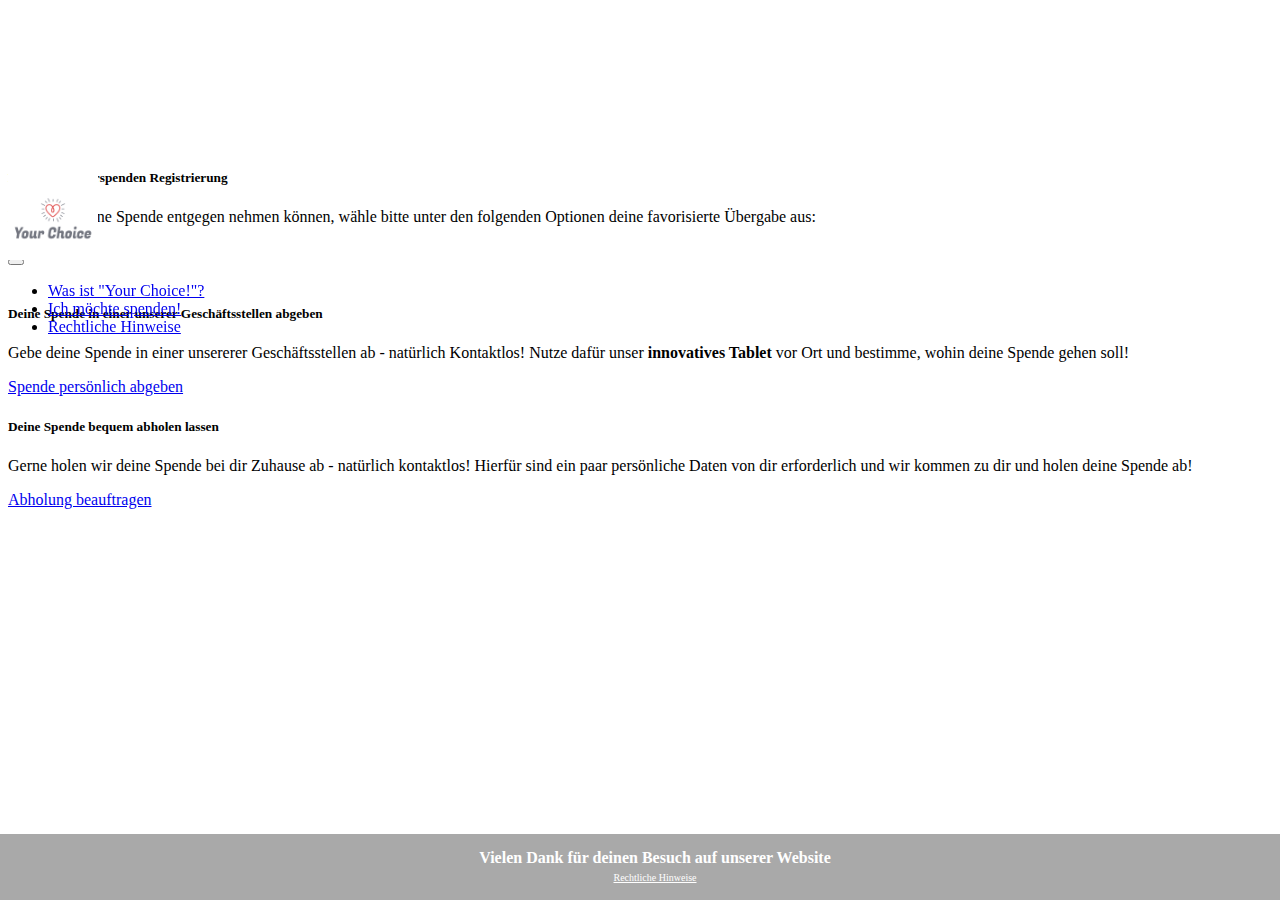
<file: EinstiegRegistrierung.html>
<!doctype html>
<html lang="de">
<body>
    <head>
        <meta charset="utf-8">
        <meta name="viewport" content="width=device-width, initial-scale=1">
        <title>Your Choice!</title>
        <link rel="stylesheet" href="ZZZ_style.css">
        <link href="https://cdn.jsdelivr.net/npm/bootstrap@5.2.3/dist/css/bootstrap.min.css" rel="stylesheet" integrity="sha384-rbsA2VBKQhggwzxH7pPCaAqO46MgnOM80zW1RWuH61DGLwZJEdK2Kadq2F9CUG65" crossorigin="anonymous">
        <nav class="navbar bg-body fixed-top shadow">
            <div class="navbar">
                <div class="container-fluid">
                    <a href="ZZZ_Startseite.html">
                        <div class="logonavbar"> <img src="Logo.png" alt="" width="90px" height="90px"></div>
                    </a>
                </div>
            </div>
            <div class="button"> <button class="navbar-toggler" type="button" data-bs-toggle="offcanvas" data-bs-target="#offcanvasNavbar" aria-controls="offcanvasNavbar">
                    <span class="navbar-toggler-icon"></span></button></div>
            <div class="offcanvas offcanvas-end" tabindex="-1" id="offcanvasNavbar" aria-labelledby="offcanvasNavbarLabel">
                <div class="offcanvas-header">
                    <h5 class="offcanvas-title" id="offcanvasNavbarLabel">Navigation</h5>
                    <button type="button" class="btn-close" data-bs-dismiss="offcanvas" aria-label="Close"></button>
                </div>
                <div class="offcanvas-body">
                    <ul class="navbar-nav justify-content-end flex-grow-1 pe-3">
                        <li class="nav-item">
                            <a class="nav-link active" aria-current="page" href="ZZZ_Startseite.html">Was ist "Your Choice!"?</a>
                        </li>
                        <li class="nav-item">
                            <a class="nav-link" href="ZZZ_SpendeEinstieg.html">Ich möchte spenden!</a>
                        </li>
                        <li class="nav-item">
                            <a class="nav-link active" aria-current="page" href="ZZZ_RechtlicheHinweise.html">Rechtliche Hinweise</a>
                        </li>
                    </ul>
                </div>
            </div>
        </nav>
    </head>
    <div class="container-sm">
        <div class="container1">
            <div class="mx-auto">
                    <div class="card">
                        <div class="card-body">
                            <h5> Einstieg Kleiderspenden Registrierung</h5>
                            Damit wir deine Spende entgegen nehmen können, wähle bitte unter den folgenden Optionen deine favorisierte Übergabe aus:
                        </div>
                    </div>
            </div>
        </div>
        <div class="container2">
            <div class="row g-3">
                <div class="col-sm-6">
                    <div class="card">
                        <div class="card-body">
                            <h5 class="card-title">Deine Spende in einer unserer Geschäftsstellen abgeben</h5>
                            <p class="card-text">Gebe deine Spende in einer unsererer Geschäftsstellen ab - natürlich Kontaktlos! Nutze dafür unser <strong>innovatives Tablet</strong> vor Ort und bestimme, wohin deine Spende gehen soll!</p>
                            <a href="ZZZ_KleiderspendeAbgabe.html" class="btn btn-primary">Spende persönlich abgeben</a>
                        </div>
                    </div>
                </div>
                <div class="col-sm-6">
                    <div class="card">
                        <div class="card-body">
                            <h5 class="card-title">Deine Spende bequem abholen lassen</h5>
                            <p class="card-text">Gerne holen wir deine Spende bei dir Zuhause ab - natürlich kontaktlos! Hierfür sind ein paar persönliche Daten von dir erforderlich und wir kommen zu dir und holen deine Spende ab!</p>
                            <a href="ZZZ_KleiderspendeAbholung.html" class="btn btn-primary">Abholung beauftragen</a>
                        </div>
                    </div>
                </div>
            </div>
        </div>
    </div>
    <script src="https://cdn.jsdelivr.net/npm/bootstrap@5.2.3/dist/js/bootstrap.bundle.min.js" integrity="sha384-kenU1KFdBIe4zVF0s0G1M5b4hcpxyD9F7jL+jjXkk+Q2h455rYXK/7HAuoJl+0I4" crossorigin="anonymous"></script>
    <footer>
        <div class="footer"><strong>Vielen Dank für deinen Besuch auf unserer Website</strong> <br>
            <a href="ZZZ_RechtlicheHinweise.html">Rechtliche Hinweise</a>
            <br>
        </div>
        <br>
    </footer>
</body></html>
</file>
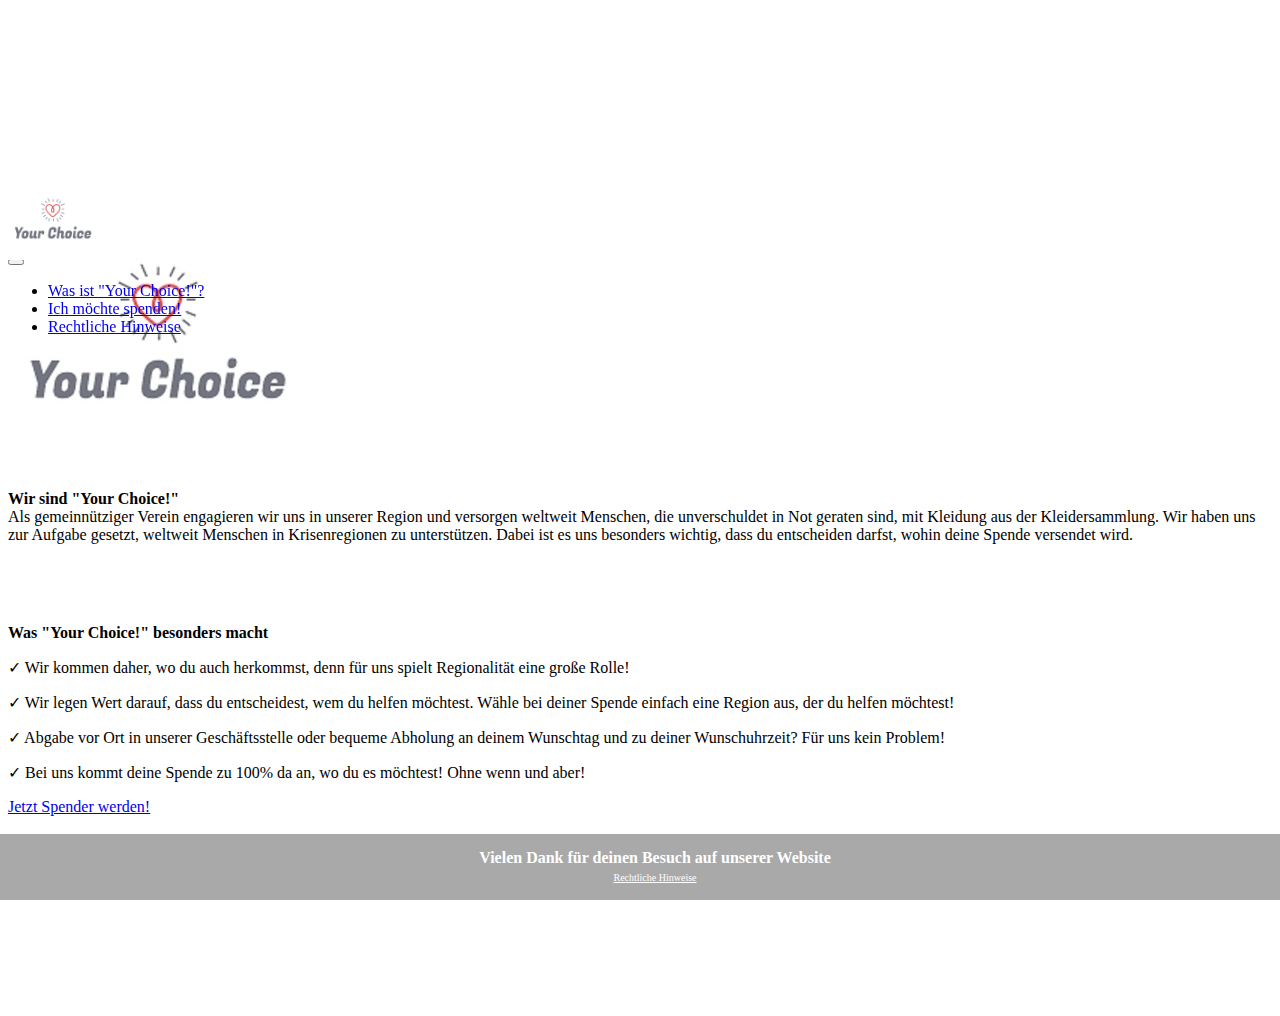
<file: Startseite.html>
<!doctype html>
<html lang="de">

<head>
    <meta charset="utf-8">
    <meta name="viewport" content="width=device-width, initial-scale=1">
    <title>Your Choice!</title>
    <link rel="stylesheet" href="ZZZ_style.css">
    <link href="https://cdn.jsdelivr.net/npm/bootstrap@5.2.3/dist/css/bootstrap.min.css" rel="stylesheet" integrity="sha384-rbsA2VBKQhggwzxH7pPCaAqO46MgnOM80zW1RWuH61DGLwZJEdK2Kadq2F9CUG65" crossorigin="anonymous">
    <nav class="navbar bg-body fixed-top shadow">
        <div class="navbar">
            <div class="container-fluid">
                <a href="ZZZ_Startseite.html">
                    <div class="logonavbar"> <img src="Logo.png" width="90px" height="90px"></div>
                </a>
            </div>
        </div>
        <div class="button"> <button class="navbar-toggler" type="button" data-bs-toggle="offcanvas" data-bs-target="#offcanvasNavbar" aria-controls="offcanvasNavbar">
                <span class="navbar-toggler-icon"></span></button></div>
        <div class="offcanvas offcanvas-end" tabindex="-1" id="offcanvasNavbar" aria-labelledby="offcanvasNavbarLabel">
            <div class="offcanvas-header">
                <h5 class="offcanvas-title" id="offcanvasNavbarLabel">Navigation</h5>
                <button type="button" class="btn-close" data-bs-dismiss="offcanvas" aria-label="Close"></button>
            </div>
            <div class="offcanvas-body">
                <ul class="navbar-nav justify-content-end flex-grow-1 pe-3">
                    <li class="nav-item">
                        <a class="nav-link active" aria-current="page" href="ZZZ_Startseite.html">Was ist "Your Choice!"?</a>
                    </li>
                    <li class="nav-item">
                        <a class="nav-link" href="ZZZ_SpendeEinstieg.html">Ich möchte spenden!</a>
                    </li>
                    <li class="nav-item">
                        <a class="nav-link active" aria-current="page" href="ZZZ_RechtlicheHinweise.html">Rechtliche Hinweise</a>
                    </li>
                </ul>
            </div>
        </div>
    </nav>
</head>

<body>
    <div class="container-sm">
        <div class="container1">
            <img src="logo300x300.jpg" class="float-md-end">
            <p>
                <strong>Wir sind "Your Choice!"</strong>
                <br> Als gemeinnütziger Verein engagieren wir uns in unserer Region und versorgen weltweit Menschen, die unverschuldet in Not geraten sind, mit Kleidung aus der Kleidersammlung.

                Wir haben uns zur Aufgabe gesetzt, weltweit Menschen in Krisenregionen zu unterstützen. Dabei ist es uns besonders wichtig, dass du entscheiden darfst, wohin deine Spende versendet wird.
            </p>
        </div>
        <div class="container2">
            <strong>Was "Your Choice!" besonders macht</strong>
            <p>&#10003 Wir kommen daher, wo du auch herkommst, denn für uns spielt Regionalität eine große Rolle!</p>
            <p>&#10003 Wir legen Wert darauf, dass du entscheidest, wem du helfen möchtest. Wähle bei deiner Spende einfach eine Region aus, der du helfen möchtest!</p>
            <p>&#10003 Abgabe vor Ort in unserer Geschäftsstelle oder bequeme Abholung an deinem Wunschtag und zu deiner Wunschuhrzeit? Für uns kein Problem! </p>
            <p>&#10003 Bei uns kommt deine Spende zu 100% da an, wo du es möchtest! Ohne wenn und aber!</p>
            <a href="ZZZ_SpendeEinstieg.html" class="btn btn-primary">Jetzt Spender werden!</a>
        </div>
    </div>
    <script src="https://cdn.jsdelivr.net/npm/bootstrap@5.2.3/dist/js/bootstrap.bundle.min.js" integrity="sha384-kenU1KFdBIe4zVF0s0G1M5b4hcpxyD9F7jL+jjXkk+Q2h455rYXK/7HAuoJl+0I4" crossorigin="anonymous"></script>
</body>
<footer>
    <div class="footer"><strong>Vielen Dank für deinen Besuch auf unserer Website</strong> <br>
        <a href="ZZZ_RechtlicheHinweise.html">Rechtliche Hinweise</a>
        <br>
    </div>
</footer>
</html>
</file>
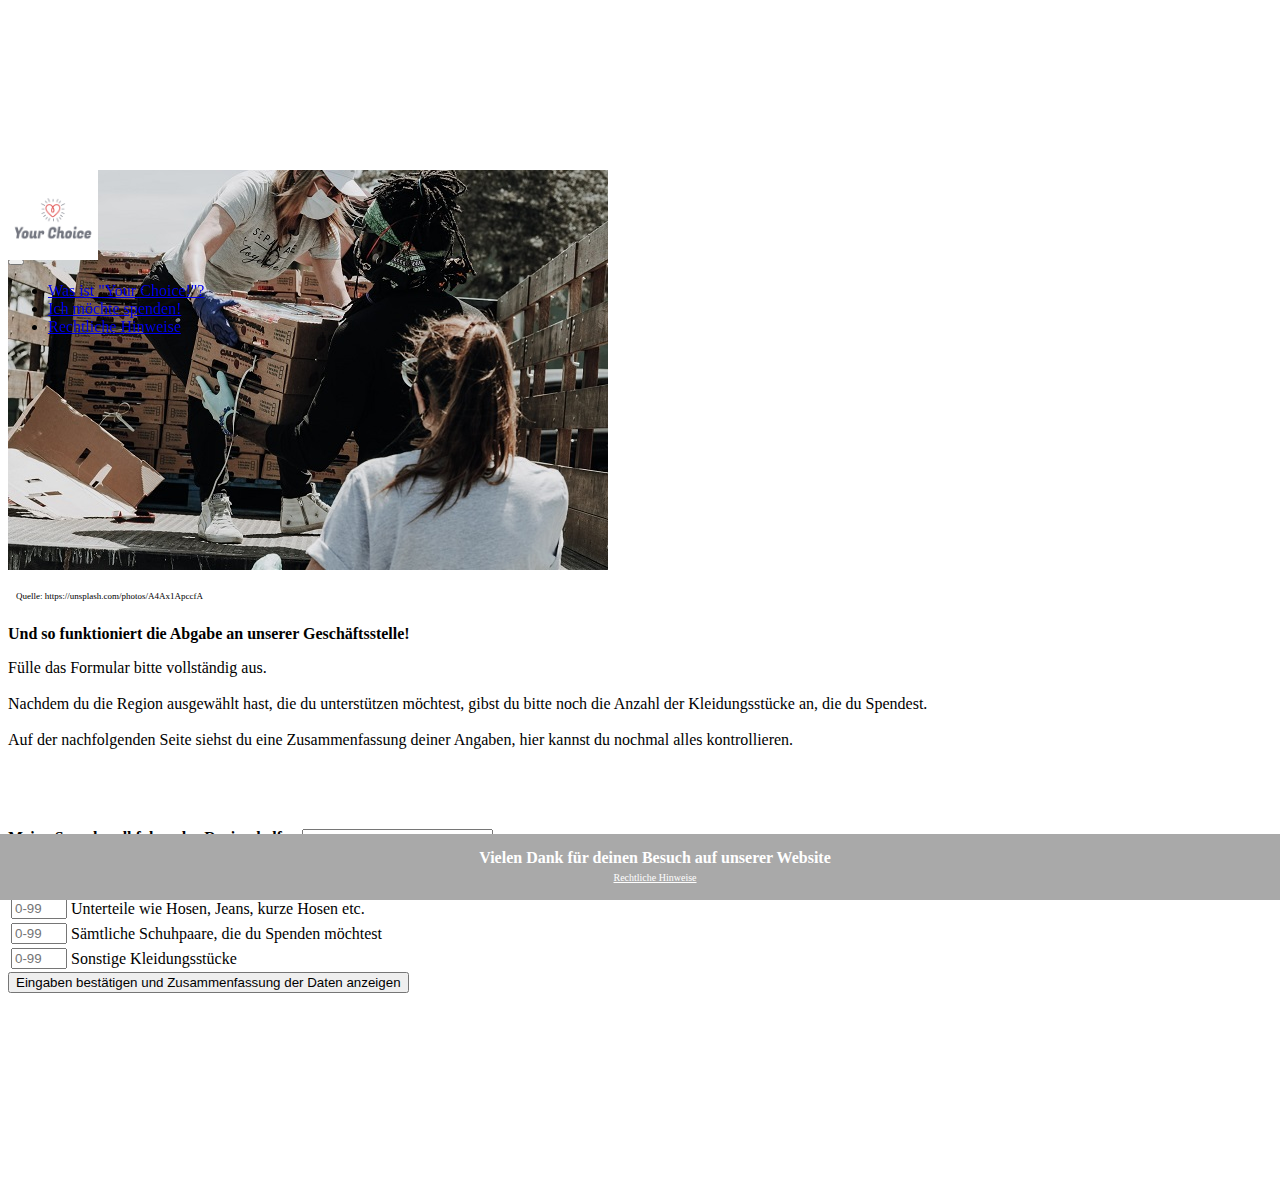
<file: ZZZ_KleiderspendeAbgabe.html>
<!doctype html>
<html lang="de">

<head>
    <meta charset="utf-8">
    <meta name="viewport" content="width=device-width, initial-scale=1">
    <title>Your Choice!</title>
    <link rel="stylesheet" href="ZZZ_style.css">
    <link href="https://cdn.jsdelivr.net/npm/bootstrap@5.2.3/dist/css/bootstrap.min.css" rel="stylesheet" integrity="sha384-rbsA2VBKQhggwzxH7pPCaAqO46MgnOM80zW1RWuH61DGLwZJEdK2Kadq2F9CUG65" crossorigin="anonymous">
    <nav class="navbar bg-body fixed-top shadow">
        <div class="navbar">
            <div class="container-fluid">
                <a href="ZZZ_Startseite.html">
                    <div class="logonavbar"> <img src="Logo.png" alt="" width="90px" height="90px"></div>
                </a>
            </div>
        </div>
        <div class="button"> <button class="navbar-toggler" type="button" data-bs-toggle="offcanvas" data-bs-target="#offcanvasNavbar" aria-controls="offcanvasNavbar">
                <span class="navbar-toggler-icon"></span></button></div>
        <div class="offcanvas offcanvas-end" tabindex="-1" id="offcanvasNavbar" aria-labelledby="offcanvasNavbarLabel">
            <div class="offcanvas-header">
                <h5 class="offcanvas-title" id="offcanvasNavbarLabel">Navigation</h5>
                <button type="button" class="btn-close" data-bs-dismiss="offcanvas" aria-label="Close"></button>
            </div>
            <div class="offcanvas-body">
                <ul class="navbar-nav justify-content-end flex-grow-1 pe-3">
                    <li class="nav-item">
                        <a class="nav-link active" aria-current="page" href="ZZZ_Startseite.html">Was ist "Your Choice!"?</a>
                    </li>
                    <li class="nav-item">
                        <a class="nav-link" href="ZZZ_SpendeEinstieg.html">Ich möchte spenden!</a>
                    </li>
                    <li class="nav-item">
                        <a class="nav-link active" aria-current="page" href="ZZZ_RechtlicheHinweise.html">Rechtliche Hinweise</a>
                    </li>
                </ul>
            </div>
        </div>
    </nav>
</head>

<body>
    <div class="container-sm">
        <div class="container1">
            <div class="card mb">
                <div class="row">
                    <div class="col-md-4">
                        <img src="1Abholung_httpsunsplash.comdefotosA4Ax1ApccfA.jpg" class="img-fluid">
                        <p class="quelle">Quelle: https://unsplash.com/photos/A4Ax1ApccfA</p>
                    </div>
                    <div class="col-md-8">
                        <div class="card-body">
                            <p><b>Und so funktioniert die Abgabe an unserer Geschäftsstelle!</b></p>
                            <p>Fülle das Formular bitte vollständig aus. <br><br>
                                Nachdem du die Region ausgewählt hast, die du unterstützen möchtest, gibst du bitte noch die Anzahl der Kleidungsstücke an, die du Spendest.<br><br>
                                Auf der nachfolgenden Seite siehst du eine Zusammenfassung deiner Angaben, hier kannst du nochmal alles kontrollieren. </p>
                        </div>
                    </div>
                </div>
            </div>
        </div>
        <div class="container2">
            <form action="ZZZ_KleiderspendeAbgabeZusammenfassung.html" method="get" class="row g-3">
                <div class="col-md-12">
                    <label for="krisengebiet"><strong>Meine Spende soll folgender Region helfen</strong></label>
                    <select required id="krisengebiet" name="krisengebiet" class="form-control">
                        <option value="Ukraine">Ukraine</option>
                        <option value="Syrien">Syrien</option>
                        <option value="Afghanistan">Afghanistan</option>
                        <option value="Südsudan">Südsudan</option>
                        <option value="Sudan">Sudan</option>
                        <option value="Irak">Irak</option>
                        <option value="Somalia">Somalia</option>
                        <option value="Sudan">Sudan</option>
                        <option value="Zentralafrikanische Republik">Zentralafrikanische Republik</option>
                        <option value="Demokr. Republik Kongo">Demokr. Republik Kongo</option>
                        <option value="Pakistan">Pakistan</option>
                        <option value="Nordkorea">Nordkorea</option>
                    </select>
                </div>
                <div class="col-md-12">
                    <table class="table">
                        <thead>
                            <tr>
                                <th scope="col">Anzahl</th>
                                <th scope="col">Kleidungsstück</th>
                            </tr>
                        </thead>
                        <tbody>
                            <tr>
                                <th scope="row"> <input title="Bitte die Anzahl der gespendeten Oberteile" type="number" id="oberteile" name="oberteile" class="form-control" placeholder="0-99" max="99" min="0" required></th>
                                <td>Oberteile wie T-Shirts, Pullover, Tank-Tops, Unterhemden, Jacken, Mäntel etc.</td>
                            </tr>
                            <tr>
                                <th scope="row"> <input title="Bitte die Anzahl der gespendeten Unterteile" type="number" id="unterteile" name="unterteile" class="form-control" placeholder="0-99" max="99" min="0" required></th>
                                <td>Unterteile wie Hosen, Jeans, kurze Hosen etc.</td>
                            </tr>
                            <tr>
                                <th scope="row"><input title="Bitte die Anzahl der gespendeten Unterteile" type="number" id="schuhe" name="schuhe" class="form-control" placeholder="0-99" max="99" min="0" required> </th>
                                <td>Sämtliche Schuhpaare, die du Spenden möchtest</td>
                            </tr>
                            <tr>
                                <th scope="row"><input title="Bitte die Anzahl der gespendeten Unterteile" type="number" id="sonstigeKleidungsstuecke" name="sonstigeKleidungsstuecke" class="form-control" placeholder="0-99" max="99" min="0" required></th>
                                <td>Sonstige Kleidungsstücke</td>
                            </tr>
                        </tbody>
                    </table>
                    <input type="submit" value="Eingaben bestätigen und Zusammenfassung der Daten anzeigen" class="btn btn-primary">
                </div>
            </form>
        </div>
    </div>

    <script src="https://cdn.jsdelivr.net/npm/bootstrap@5.2.3/dist/js/bootstrap.bundle.min.js" integrity="sha384-kenU1KFdBIe4zVF0s0G1M5b4hcpxyD9F7jL+jjXkk+Q2h455rYXK/7HAuoJl+0I4" crossorigin="anonymous">
    </script>
</body>
<footer>
    <div class="footer"><strong>Vielen Dank für deinen Besuch auf unserer Website</strong> <br>

        <a href="ZZZ_RechtlicheHinweise.html">Rechtliche Hinweise</a>
        <br>
    </div>
</footer>
</html>
</file>
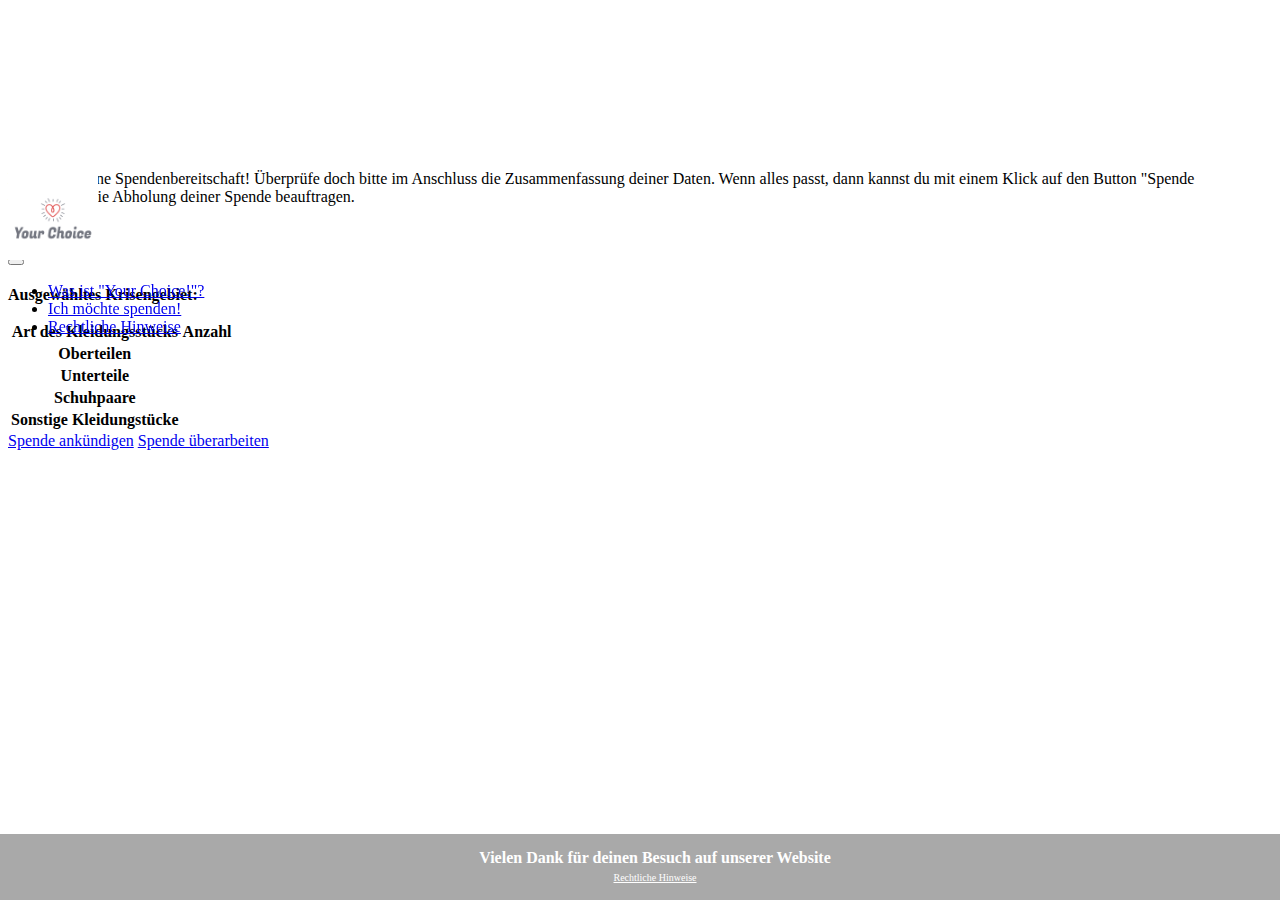
<file: ZZZ_KleiderspendeAbgabeZusammenfassung.html>
<!doctype html>
<html lang="de">

<head>
    <meta charset="utf-8">
    <meta name="viewport" content="width=device-width, initial-scale=1">
    <title>Your Choice!</title>
    <link rel="stylesheet" href="ZZZ_style.css">
    <link href="https://cdn.jsdelivr.net/npm/bootstrap@5.2.3/dist/css/bootstrap.min.css" rel="stylesheet" integrity="sha384-rbsA2VBKQhggwzxH7pPCaAqO46MgnOM80zW1RWuH61DGLwZJEdK2Kadq2F9CUG65" crossorigin="anonymous">

    <nav class="navbar bg-body fixed-top shadow">
        <div class="navbar">
            <div class="container-fluid">
                <a href="ZZZ_Startseite.html">
                    <div class="logonavbar"> <img src="Logo.png" alt="" width="90px" height="90px"></div>
                </a>
            </div>
        </div>
        <div class="button"> <button class="navbar-toggler" type="button" data-bs-toggle="offcanvas" data-bs-target="#offcanvasNavbar" aria-controls="offcanvasNavbar">
                <span class="navbar-toggler-icon"></span></button></div>
        <div class="offcanvas offcanvas-end" tabindex="-1" id="offcanvasNavbar" aria-labelledby="offcanvasNavbarLabel">
            <div class="offcanvas-header">
                <h5 class="offcanvas-title" id="offcanvasNavbarLabel">Navigation</h5>
                <button type="button" class="btn-close" data-bs-dismiss="offcanvas" aria-label="Close"></button>
            </div>
            <div class="offcanvas-body">
                <ul class="navbar-nav justify-content-end flex-grow-1 pe-3">
                    <li class="nav-item">
                        <a class="nav-link active" aria-current="page" href="ZZZ_Startseite.html">Was ist "Your Choice!"?</a>
                    </li>

                    <li class="nav-item">
                        <a class="nav-link" href="ZZZ_SpendeEinstieg.html">Ich möchte spenden!</a>
                    </li>
                    <li class="nav-item">
                        <a class="nav-link active" aria-current="page" href="ZZZ_RechtlicheHinweise.html">Rechtliche Hinweise</a>
                    </li>

                </ul>
            </div>
        </div>
    </nav>

</head>

<body>
    <div class="container-sm">
        <div class="container1">
            <p> Danke für deine Spendenbereitschaft! Überprüfe doch bitte im Anschluss die Zusammenfassung deiner Daten. Wenn alles passt, dann kannst du mit einem Klick auf den Button "Spende abschicken" die Abholung deiner Spende beauftragen.</p>
        </div>
        <div class="container2">
            <div> <strong>Ausgewähltes Krisengebiet: <p id="selected-krisengebiet"> </strong>
                <table class="table">
                    <tbody>
                        <tr>
                            <th>Art des Kleidungsstücks</th>
                            <td><strong>Anzahl</strong> </td>
                        <tr>
                            <th>Oberteilen</th>
                            <td>
                                <p id="oberteile"></p>
                            </td>
                        </tr>
                        <tr>
                            <th>Unterteile</th>
                            <td>
                                <p id="unterteile"></p>
                            </td>
                        </tr>
                        <tr>
                            <th>Schuhpaare</th>
                            <td>
                                <p id="schuhe"></p>
                            </td>
                        </tr>
                        <tr>
                            <th>Sonstige Kleidungstücke</th>
                            <td>
                                <p id="sonstigeKleidungsstuecke"></p>
                            </td>
                        </tr>
                    </tbody>
                </table>
                <a href="ZZZ_KleiderspendeAbholungDanke.html" class="btn btn-primary">Spende ankündigen</a>
                <a href="ZZZ_KleiderspendeAbgabe.html" class="btn btn-primary">Spende überarbeiten</a>
            </div>
        </div>
    </div>

    <script src="https://cdn.jsdelivr.net/npm/bootstrap@5.2.3/dist/js/bootstrap.bundle.min.js" integrity="sha384-kenU1KFdBIe4zVF0s0G1M5b4hcpxyD9F7jL+jjXkk+Q2h455rYXK/7HAuoJl+0I4" crossorigin="anonymous"></script>
    <script>
        window.onload = function zusammenfassung() {
            var parameter = new URLSearchParams(window.location.search);
            var selectedKrisengebiet = parameter.get('krisengebiet');
            var oberteile = parameter.get('oberteile');
            var unterteile = parameter.get('unterteile');
            var schuhe = parameter.get('schuhe');
            var sonstigeKleidungsstuecke = parameter.get('sonstigeKleidungsstuecke');

            var summe = parseInt(oberteile) + parseInt(unterteile) + parseInt(schuhe) + parseInt(sonstigeKleidungsstuecke);
            document.getElementById("selected-krisengebiet").innerHTML = selectedKrisengebiet;
            document.getElementById("oberteile").innerHTML = oberteile;
            document.getElementById("unterteile").innerHTML = unterteile;
            document.getElementById("schuhe").innerHTML = schuhe;
            document.getElementById("sonstigeKleidungsstuecke").innerHTML = sonstigeKleidungsstuecke;
            if (summe <= 0) {
                alert("Aktuell spendest du 0 Artikel. Leider können wir deine Spende mit 0 Artikeln nicht entgegennehmen.Aktuell könen wir deine Spende leider nicht berücksichtigen.  Du kehrst nun auf die Formulareingabe zurück");
                window.location.href = "ZZZ_KleiderspendeAbgabe.html";
            }
        }
    </script>

</body>
<footer>
    <div class="footer"><strong>Vielen Dank für deinen Besuch auf unserer Website</strong> <br>
        <a href="ZZZ_RechtlicheHinweise.html">Rechtliche Hinweise</a>
        <br>
    </div>
</footer>

</html>
</file>
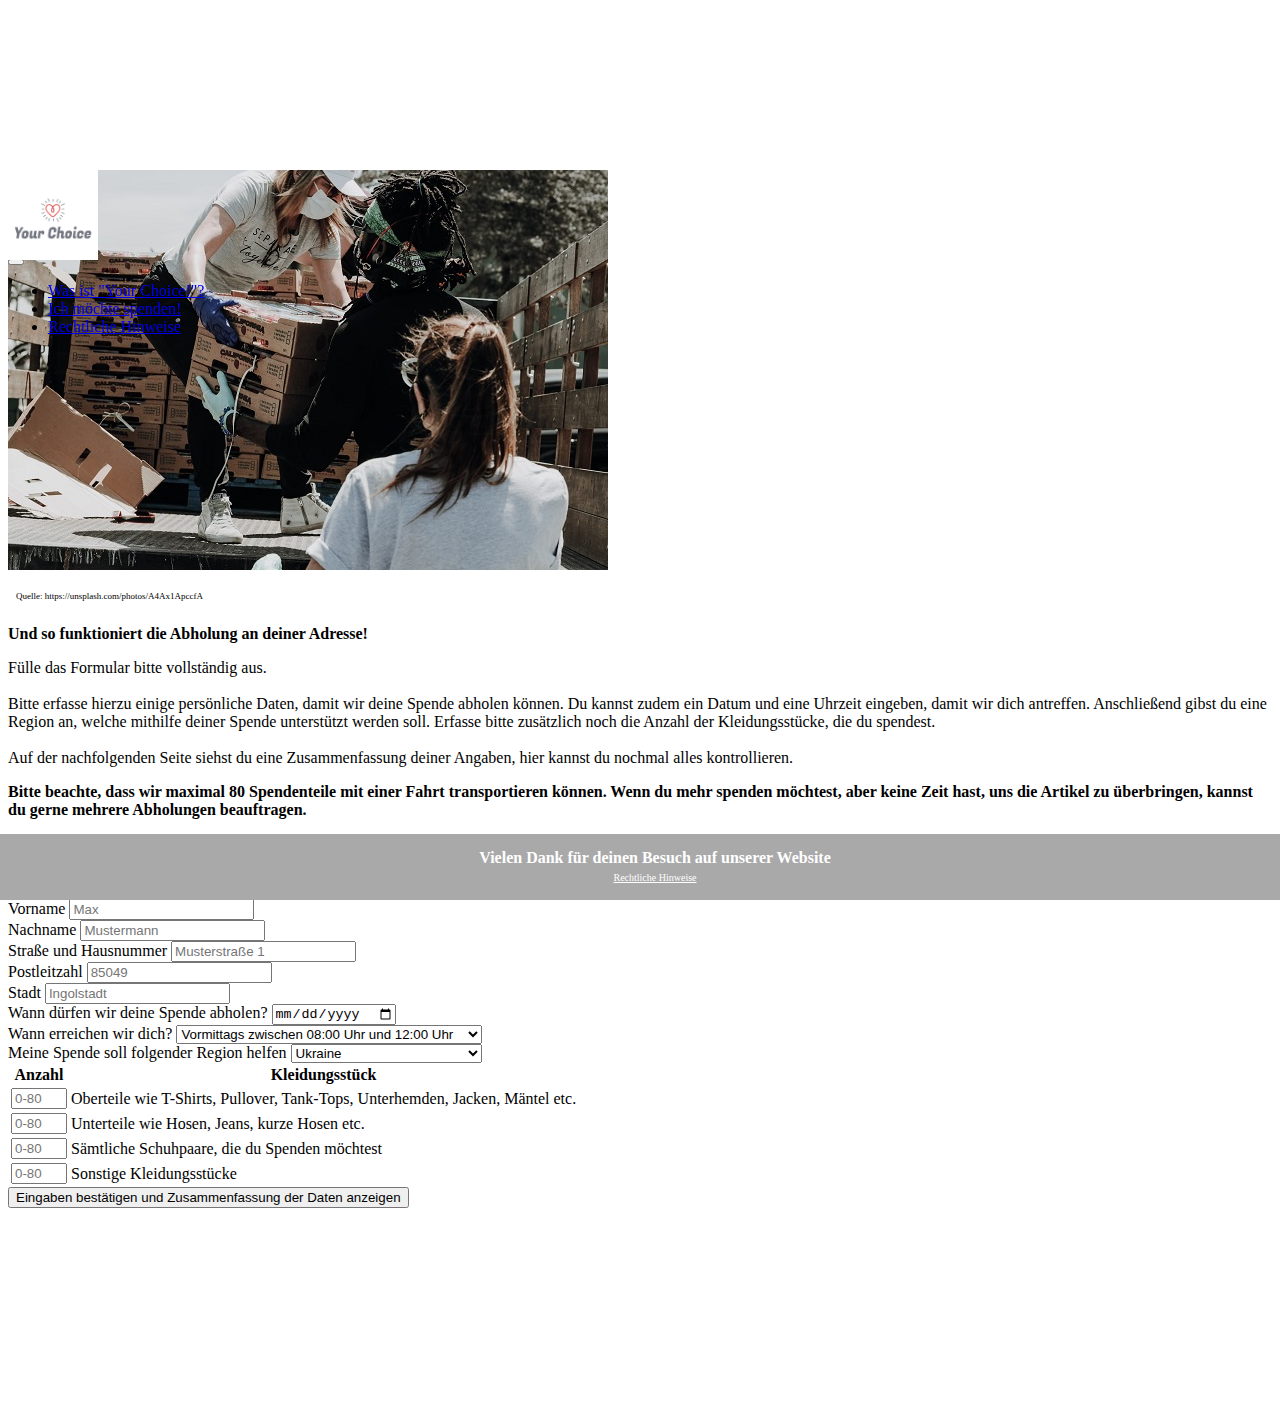
<file: ZZZ_KleiderspendeAbholung.html>
<!doctype html>
<html lang="de">



    <head>
        <meta charset="utf-8">
        <meta name="viewport" content="width=device-width, initial-scale=1">
        <title>Your Choice!</title>
        <link rel="stylesheet" href="ZZZ_style.css">
        <link href="https://cdn.jsdelivr.net/npm/bootstrap@5.2.3/dist/css/bootstrap.min.css" rel="stylesheet" integrity="sha384-rbsA2VBKQhggwzxH7pPCaAqO46MgnOM80zW1RWuH61DGLwZJEdK2Kadq2F9CUG65" crossorigin="anonymous">
        <nav class="navbar bg-body fixed-top shadow">
            <div class="navbar">
                <div class="container-fluid">
                    <a href="ZZZ_Startseite.html">
                        <div class="logonavbar"> <img src="Logo.png" alt="" width="90px" height="90px"></div>
                    </a>
                </div>
            </div>
            <div class="button"> <button class="navbar-toggler" type="button" data-bs-toggle="offcanvas" data-bs-target="#offcanvasNavbar" aria-controls="offcanvasNavbar">
                    <span class="navbar-toggler-icon"></span></button></div>
            <div class="offcanvas offcanvas-end" tabindex="-1" id="offcanvasNavbar" aria-labelledby="offcanvasNavbarLabel">
                <div class="offcanvas-header">
                    <h5 class="offcanvas-title" id="offcanvasNavbarLabel">Navigation</h5>
                    <button type="button" class="btn-close" data-bs-dismiss="offcanvas" aria-label="Close"></button>
                </div>
                <div class="offcanvas-body">
                    <ul class="navbar-nav justify-content-end flex-grow-1 pe-3">
                        <li class="nav-item">
                            <a class="nav-link active" aria-current="page" href="ZZZ_Startseite.html">Was ist "Your Choice!"?</a>
                        </li>
                        <li class="nav-item">
                            <a class="nav-link" href="ZZZ_SpendeEinstieg.html">Ich möchte spenden!</a>
                        </li>
                        <li class="nav-item">
                            <a class="nav-link active" aria-current="page" href="ZZZ_RechtlicheHinweise.html">Rechtliche Hinweise</a>
                        </li>
                    </ul>
                </div>
            </div>
        </nav>
    </head>
    <body>
    <div class="container-sm">
        <div class="container1">
            <div class="card">
                <div class="row">
                    <div class="col-sm-4">
                        <img src="1Abholung_httpsunsplash.comdefotosA4Ax1ApccfA.jpg" class="img-fluid">
                        <p class="quelle">Quelle: https://unsplash.com/photos/A4Ax1ApccfA</p>
                    </div>
                    <div class="col-sm-8">
                        <div class="card-body">
                            <p><b>Und so funktioniert die Abholung an deiner Adresse!</b></p>
                            <p>Fülle das Formular bitte vollständig aus. <br><br>
                                Bitte erfasse hierzu einige persönliche Daten, damit wir deine Spende abholen können. Du kannst zudem ein Datum und eine Uhrzeit eingeben, damit wir dich antreffen. Anschließend gibst du eine Region an, welche mithilfe deiner Spende unterstützt werden soll. Erfasse bitte zusätzlich noch die Anzahl der Kleidungsstücke, die du spendest.<br><br>
                                Auf der nachfolgenden Seite siehst du eine Zusammenfassung deiner Angaben, hier kannst du nochmal alles kontrollieren. </p>
                            <strong> Bitte beachte, dass wir maximal 80 Spendenteile mit einer Fahrt transportieren können. Wenn du mehr spenden möchtest, aber keine Zeit hast, uns die Artikel zu überbringen, kannst du gerne mehrere Abholungen beauftragen.</strong>
                        </div>
                    </div>
                </div>
            </div>
        </div>
        <div class="container2">
            <form action="file:///D:/Projekt%20Universitt%C3%A4t/YourChoice!%20-%20Kopie/ZZZ_KleiderSpendeAbholungZusammenfassung.html" method="get" class="row g-3">
                <div class="col-md-6">
                    <label for="vorname"> Vorname </label>
                    <input title="Bitte erfasse deinen Vornamen!" type="text" id="vorname" name="vorname" class="form-control" placeholder="Max" maxlength="50" required>
                </div>
                <div class="col-md-6">
                    <label for="nachname"> Nachname </label>
                    <input title="Bitte erfasse deinen Nachnamen!" type="text" id="nachname" name="nachname" class="form-control" placeholder="Mustermann" maxlength="50" required>
                </div>
                <div class="col-md-12">
                    <label for="adresse"> Straße und Hausnummer </label>
                    <input title="Bitte erfasse deine Adresse!" type="text" id="adresse" name="adresse" class="form-control" placeholder="Musterstraße 1" maxlength="50" required>
                </div>
                <div class="col-md-3">
                    <label for="postleitzahl"> Postleitzahl </label>
                    <input title="Bitte erfasse deine regionale Postleitzahl! Diese muss aus der Region Oberbayern stammen!" type="text" id="postleitzahl" pattern="85\d{3}" name="postleitzahl" class="form-control" placeholder="85049" maxlength="5" minlength="5" required>
                </div>
                <div class="col-md-9">
                    <label for="stadt"> Stadt </label>
                    <input title="Bitte erfasse deine Stadt!" type="text" id="stadt" name="stadt" class="form-control" placeholder="Ingolstadt" maxlength="50" required>
                </div>
                <div class="col-md-4">
                    <label for="datum"> Wann dürfen wir deine Spende abholen? </label>
                    <input title="Bitte erfasse ein Abholdatum" type="date" id="date" name="date" class="form-control" required>
                </div>
                <div class="col-md-8">
                    <label for="erreichbarkeit">Wann erreichen wir dich?</label>
                    <select required id="erreichbarkeit" name="erreichbarkeit" class="form-control">
                        <option value="Vormittags zwischen 08:00 Uhr und 12:00 Uhr">Vormittags zwischen 08:00 Uhr und 12:00 Uhr</option>
                        <option value="Nachmittags zwischen 13:00 Uhr und 16:00 Uhr">Nachmittags zwischen 13:00 Uhr und 16:00 Uhr</option>
                        <option value="Abends zwischen 16:00 Uhr und 20:00 Uhr">Abends zwischen 16:00 Uhr und 20:00 Uhr</option>
                    </select>
                </div>
                <div class="col-md-12">
                    <label for="krisengebiet">Meine Spende soll folgender Region helfen</label>
                    <select required id="krisengebiet" name="krisengebiet" class="form-control">
                        <option value="Ukraine">Ukraine</option>
                        <option value="Syrien">Syrien</option>
                        <option value="Afghanistan">Afghanistan</option>
                        <option value="Südsudan">Südsudan</option>
                        <option value="Sudan">Sudan</option>
                        <option value="Irak">Irak</option>
                        <option value="Somalia">Somalia</option>
                        <option value="Sudan">Sudan</option>
                        <option value="Zentralafrikanische Republik">Zentralafrikanische Republik</option>
                        <option value="Demokr. Republik Kongo">Demokr. Republik Kongo</option>
                        <option value="Pakistan">Pakistan</option>
                        <option value="Nordkorea">Nordkorea</option>
                    </select>
                </div>
                <div class="col-md-12">
                    <table class="table">
                        <table class="table">
                            <thead>
                                <tr>
                                    <th scope="col">Anzahl</th>
                                    <th scope="col">Kleidungsstück</th>
                                </tr>
                            </thead>
                            <tbody>
                                <tr>
                                    <th scope="row"> <input title="Bitte die Anzahl der gespendeten Oberteile" type="number" id="oberteile" name="oberteile" class="form-control" placeholder="0-80" max="80" min="0" required></th>
                                    <td>Oberteile wie T-Shirts, Pullover, Tank-Tops, Unterhemden, Jacken, Mäntel etc.</td>
                                </tr>
                                <tr>
                                    <th scope="row"> <input title="Bitte die Anzahl der gespendeten Unterteile" type="number" id="unterteile" name="unterteile" class="form-control" placeholder="0-80" min="0" max="80" required></th>
                                    <td>Unterteile wie Hosen, Jeans, kurze Hosen etc.</td>

                                </tr>
                                <tr>
                                    <th scope="row"><input title="Bitte die Anzahl der gespendeten Unterteile" type="number" id="schuhe" name="schuhe" class="form-control" placeholder="0-80" min="0" max="80" required> </th>
                                    <td>Sämtliche Schuhpaare, die du Spenden möchtest</td>
                                </tr>
                                <tr>
                                    <th scope="row"><input title="Bitte die Anzahl der gespendeten Unterteile" type="number" id="sonstigeKleidungsstuecke" name="sonstigeKleidungsstuecke" class="form-control" placeholder="0-80" min="0" max="80" required></th>
                                    <td>Sonstige Kleidungsstücke</td>
                                </tr>
                            </tbody>
                        </table>
                    </table>
                </div>
                <input type="submit" value="Eingaben bestätigen und Zusammenfassung der Daten anzeigen" class="btn btn-primary">
            </form>
        </div>
    </div>
    <script src="https://cdn.jsdelivr.net/npm/bootstrap@5.2.3/dist/js/bootstrap.bundle.min.js" integrity="sha384-kenU1KFdBIe4zVF0s0G1M5b4hcpxyD9F7jL+jjXkk+Q2h455rYXK/7HAuoJl+0I4" crossorigin="anonymous">
    </script>
</body>

<footer>
    <div class="footer"><strong>Vielen Dank für deinen Besuch auf unserer Website</strong> <br>
        <a href="ZZZ_RechtlicheHinweise.html">Rechtliche Hinweise</a>
        <br>
    </div>
</footer>
</html>
</file>
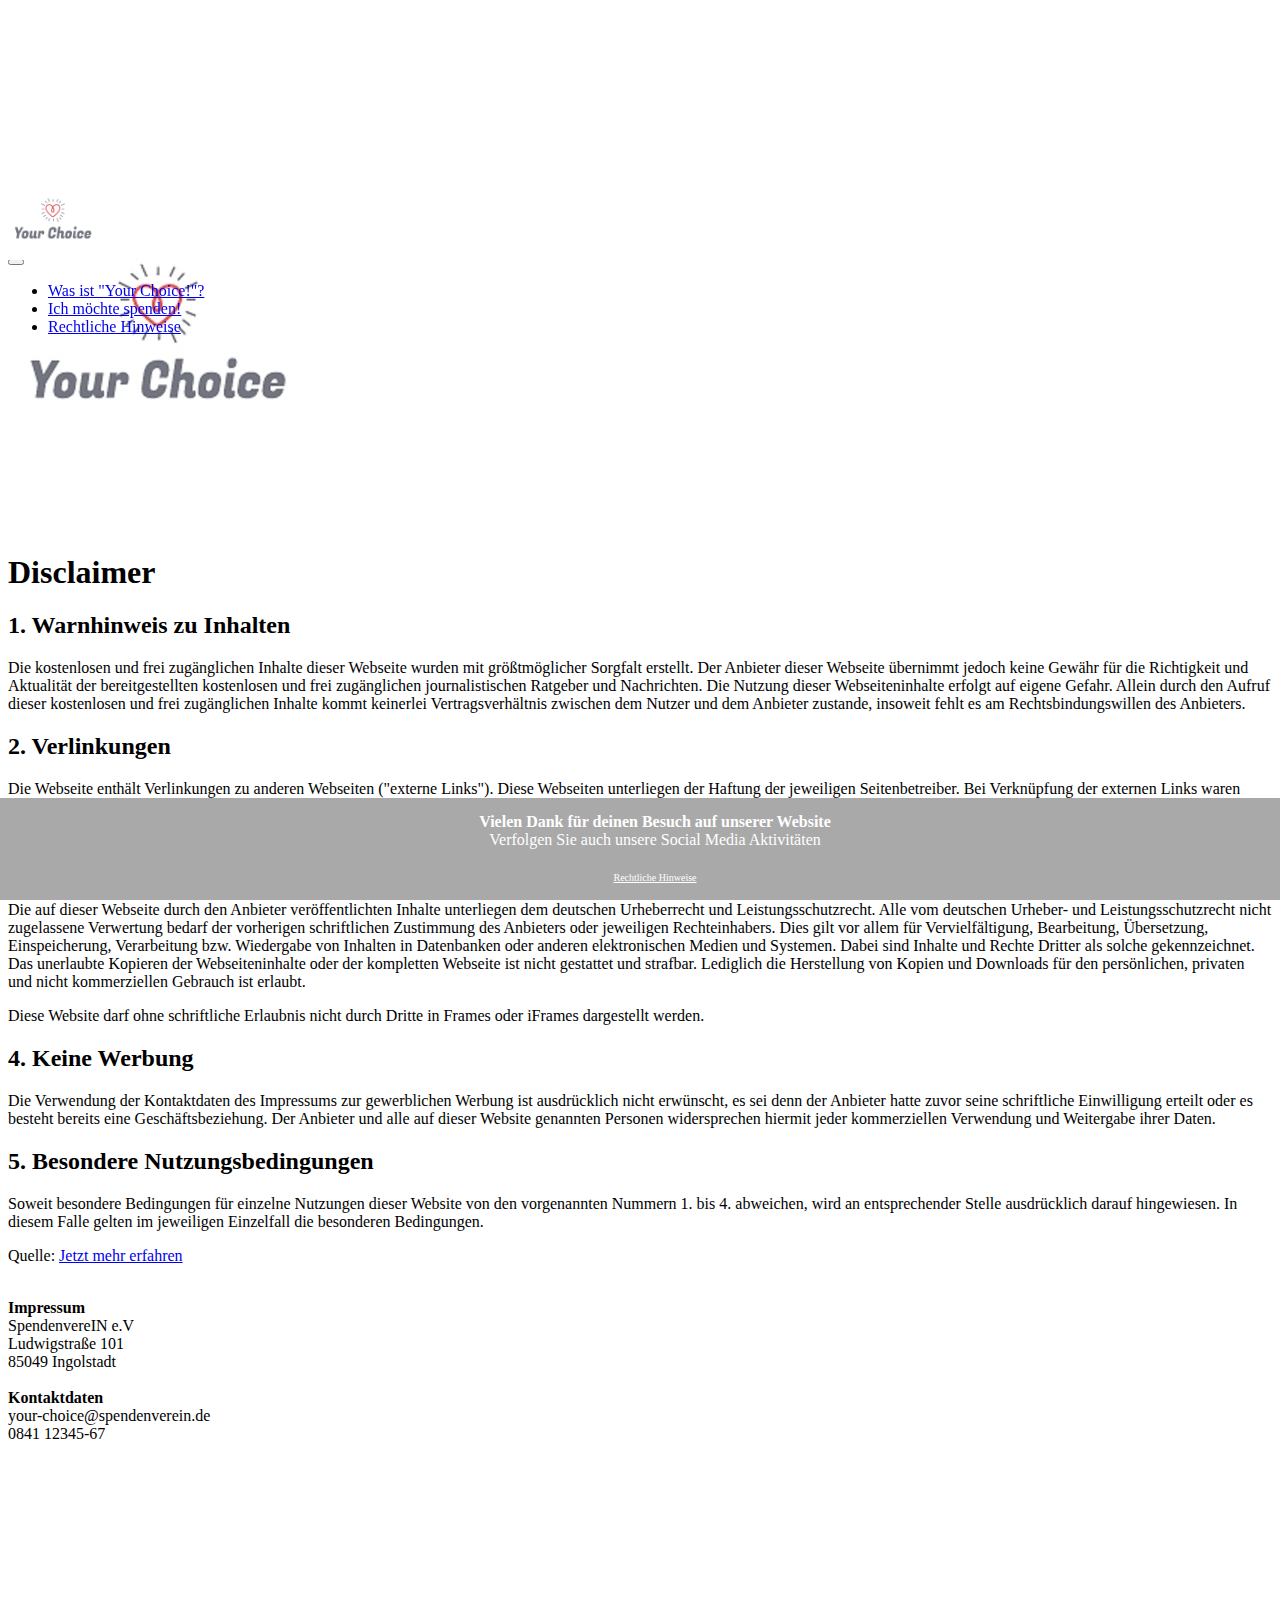
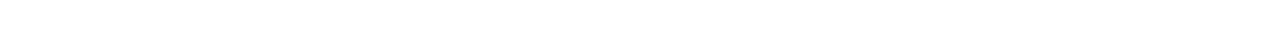
<file: ZZZ_RechtlicheHinweise.html>
<!doctype html>
<html lang="de">

<head>
    <meta charset="utf-8">
    <meta name="viewport" content="width=device-width, initial-scale=1">
    <title>Your Choice!</title>
    <link rel="stylesheet" href="ZZZ_style.css">
    <link href="https://cdn.jsdelivr.net/npm/bootstrap@5.2.3/dist/css/bootstrap.min.css" rel="stylesheet" integrity="sha384-rbsA2VBKQhggwzxH7pPCaAqO46MgnOM80zW1RWuH61DGLwZJEdK2Kadq2F9CUG65" crossorigin="anonymous">
    <nav class="navbar bg-body fixed-top shadow">
        <div class="navbar">
            <div class="container-fluid">
                <a href="ZZZ_Startseite.html">
                    <div class="logonavbar"> <img src="Logo.png" alt="" width="90px" height="90px"></div>
                </a>
            </div>
        </div>
        <div class="button"> <button class="navbar-toggler" type="button" data-bs-toggle="offcanvas" data-bs-target="#offcanvasNavbar" aria-controls="offcanvasNavbar">
                <span class="navbar-toggler-icon"></span></button></div>
        <div class="offcanvas offcanvas-end" tabindex="-1" id="offcanvasNavbar" aria-labelledby="offcanvasNavbarLabel">
            <div class="offcanvas-header">
                <h5 class="offcanvas-title" id="offcanvasNavbarLabel">Navigation</h5>
                <button type="button" class="btn-close" data-bs-dismiss="offcanvas" aria-label="Close"></button>
            </div>
            <div class="offcanvas-body">
                <ul class="navbar-nav justify-content-end flex-grow-1 pe-3">
                    <li class="nav-item">
                        <a class="nav-link active" aria-current="page" href="ZZZ_Startseite.html">Was ist "Your Choice!"?</a>
                    </li>
                    <li class="nav-item">
                        <a class="nav-link" href="ZZZ_SpendeEinstieg.html">Ich möchte spenden!</a>
                    </li>
                    <li class="nav-item">
                        <a class="nav-link active" aria-current="page" href="ZZZ_RechtlicheHinweise.html">Rechtliche Hinweise</a>
                    </li>
                </ul>
            </div>
        </div>
    </nav>
</head>

<body>
    <! Das ist der flexible Container>
        <!https: //getbootstrap.com/docs/5.3/layout/columns />
        <div class="container-sm">
            <div class="container1">

                <img src="logo300x300.jpg" class="float-md-end">
            </div>
            <div class="container2">
                <h1>Disclaimer</h1>
                <h2>1. Warnhinweis zu Inhalten</h2>
                <p>Die kostenlosen und frei zugänglichen Inhalte dieser Webseite wurden mit größtmöglicher Sorgfalt erstellt. Der Anbieter dieser Webseite übernimmt jedoch keine Gewähr für die Richtigkeit und Aktualität der bereitgestellten kostenlosen und frei zugänglichen journalistischen Ratgeber und Nachrichten. Die Nutzung dieser Webseiteninhalte erfolgt auf eigene Gefahr. Allein durch den Aufruf dieser kostenlosen und frei zugänglichen Inhalte kommt keinerlei Vertragsverhältnis zwischen dem Nutzer und dem Anbieter zustande, insoweit fehlt es am Rechtsbindungswillen des Anbieters.</p>
                <h2>2. Verlinkungen</h2>
                <p>Die Webseite enthält Verlinkungen zu anderen Webseiten ("externe Links"). Diese Webseiten unterliegen der Haftung der jeweiligen Seitenbetreiber. Bei Verknüpfung der externen Links waren keine Rechtsverstöße ersichtlich. Auf die aktuelle und künftige Gestaltung der verlinkten Seiten hat der Anbieter keinen Einfluss. Die permanente Überprüfung der externen Links ist für den Anbieter ohne konkrete Hinweise auf Rechtsverstöße nicht zumutbar. Bei Bekanntwerden von Rechtsverstößen werden die betroffenen externen Links unverzüglich gelöscht.</p>
                <h2>3. Urheberrecht / Leistungsschutzrecht</h2>
                <p>Die auf dieser Webseite durch den Anbieter veröffentlichten Inhalte unterliegen dem deutschen Urheberrecht und Leistungsschutzrecht. Alle vom deutschen Urheber- und Leistungsschutzrecht nicht zugelassene Verwertung bedarf der vorherigen schriftlichen Zustimmung des Anbieters oder jeweiligen Rechteinhabers. Dies gilt vor allem für Vervielfältigung, Bearbeitung, Übersetzung, Einspeicherung, Verarbeitung bzw. Wiedergabe von Inhalten in Datenbanken oder anderen elektronischen Medien und Systemen. Dabei sind Inhalte und Rechte Dritter als solche gekennzeichnet. Das unerlaubte Kopieren der Webseiteninhalte oder der kompletten Webseite ist nicht gestattet und strafbar. Lediglich die Herstellung von Kopien und Downloads für den persönlichen, privaten und nicht kommerziellen Gebrauch ist erlaubt.</p>
                <p>Diese Website darf ohne schriftliche Erlaubnis nicht durch Dritte in Frames oder iFrames dargestellt werden.</p>
                <h2>4. Keine Werbung</h2>
                <p>Die Verwendung der Kontaktdaten des Impressums zur gewerblichen Werbung ist ausdrücklich nicht erwünscht, es sei denn der Anbieter hatte zuvor seine schriftliche Einwilligung erteilt oder es besteht bereits eine Geschäftsbeziehung. Der Anbieter und alle auf dieser Website genannten Personen widersprechen hiermit jeder kommerziellen Verwendung und Weitergabe ihrer Daten.</p>
                <h2>5. Besondere Nutzungsbedingungen</h2>
                <p>Soweit besondere Bedingungen für einzelne Nutzungen dieser Website von den vorgenannten Nummern 1. bis 4. abweichen, wird an entsprechender Stelle ausdrücklich darauf hingewiesen. In diesem Falle gelten im jeweiligen Einzelfall die besonderen Bedingungen.</p>
                Quelle: <a href="https://www.fachanwalt.de">Jetzt mehr erfahren</a><br>
                <br>
                <p><strong>Impressum</strong><br>
                    SpendenvereIN e.V<br>
                    Ludwigstraße 101<br>
                    85049 Ingolstadt<br><br>
                    <strong> Kontaktdaten</strong><br>
                    your-choice@spendenverein.de<br>
                    0841 12345-67<br>
                </p>
            </div>
        </div>


        <script src="https://cdn.jsdelivr.net/npm/bootstrap@5.2.3/dist/js/bootstrap.bundle.min.js" integrity="sha384-kenU1KFdBIe4zVF0s0G1M5b4hcpxyD9F7jL+jjXkk+Q2h455rYXK/7HAuoJl+0I4" crossorigin="anonymous"></script>
</body>

<footer>
    <div class="footer"><strong>Vielen Dank für deinen Besuch auf unserer Website</strong> <br>
        <div class="footerLinks">Verfolgen Sie auch unsere Social Media Aktivitäten<br><br></div>
        <a href="ZZZ_RechtlicheHinweise.html">Rechtliche Hinweise</a>
        <br>
    </div>
</footer>

</html>
</file>
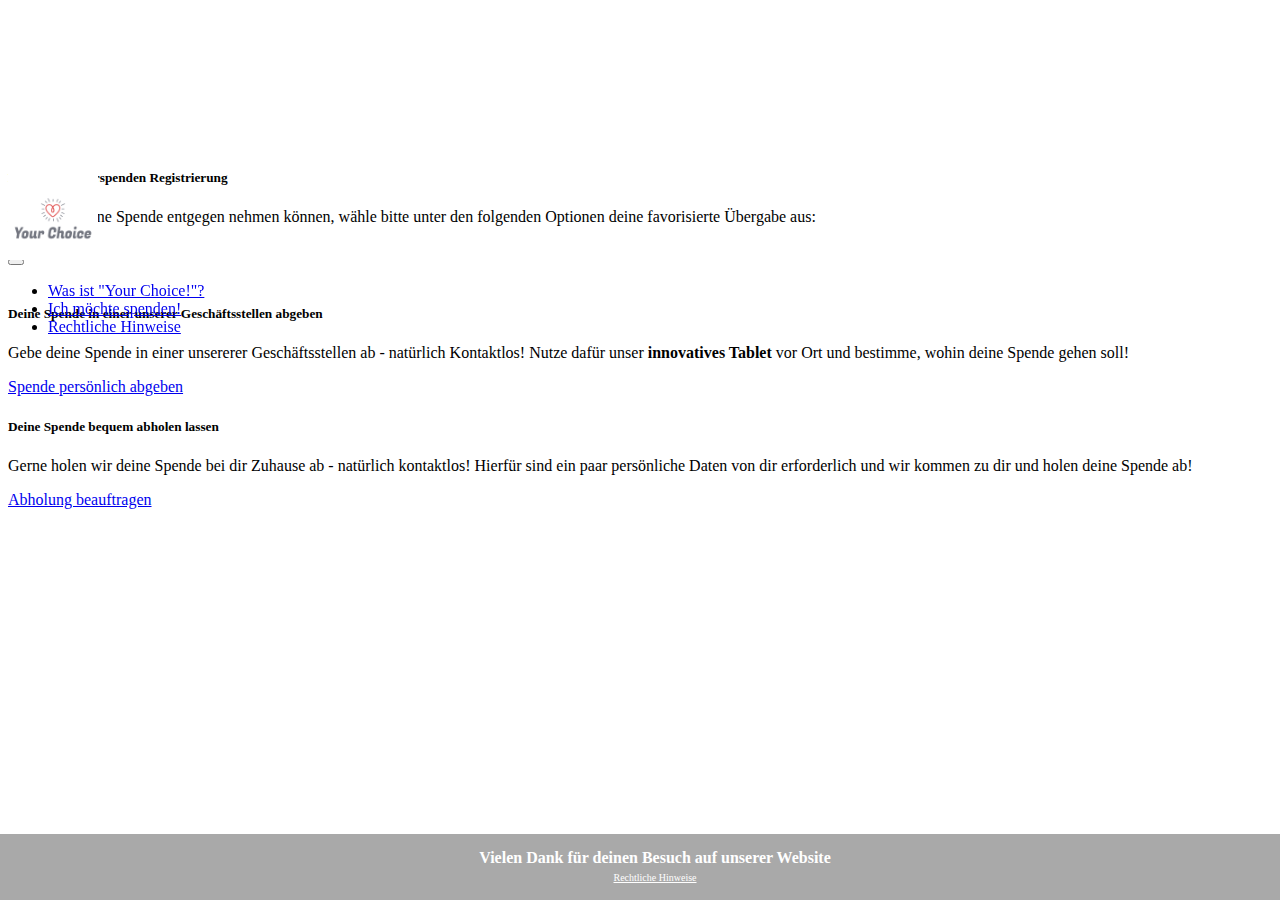
<file: ZZZ_SpendeEinstieg.html>
<!doctype html>
<html lang="de">



    <head>
        <meta charset="utf-8">
        <meta name="viewport" content="width=device-width, initial-scale=1">
        <title>Your Choice!</title>
        <link rel="stylesheet" href="ZZZ_style.css">
        <link href="https://cdn.jsdelivr.net/npm/bootstrap@5.2.3/dist/css/bootstrap.min.css" rel="stylesheet" integrity="sha384-rbsA2VBKQhggwzxH7pPCaAqO46MgnOM80zW1RWuH61DGLwZJEdK2Kadq2F9CUG65" crossorigin="anonymous">
        <nav class="navbar bg-body fixed-top shadow">
            <div class="navbar">
                <div class="container-fluid">
                    <a href="ZZZ_Startseite.html">
                        <div class="logonavbar"> <img src="Logo.png" alt="" width="90px" height="90px"></div>
                    </a>
                </div>
            </div>
            <div class="button"> <button class="navbar-toggler" type="button" data-bs-toggle="offcanvas" data-bs-target="#offcanvasNavbar" aria-controls="offcanvasNavbar">
                    <span class="navbar-toggler-icon"></span></button></div>
            <div class="offcanvas offcanvas-end" tabindex="-1" id="offcanvasNavbar" aria-labelledby="offcanvasNavbarLabel">
                <div class="offcanvas-header">
                    <h5 class="offcanvas-title" id="offcanvasNavbarLabel">Navigation</h5>
                    <button type="button" class="btn-close" data-bs-dismiss="offcanvas" aria-label="Close"></button>
                </div>
                <div class="offcanvas-body">
                    <ul class="navbar-nav justify-content-end flex-grow-1 pe-3">
                        <li class="nav-item">
                            <a class="nav-link active" aria-current="page" href="ZZZ_Startseite.html">Was ist "Your Choice!"?</a>
                        </li>
                        <li class="nav-item">
                            <a class="nav-link" href="ZZZ_SpendeEinstieg.html">Ich möchte spenden!</a>
                        </li>
                        <li class="nav-item">
                            <a class="nav-link active" aria-current="page" href="ZZZ_RechtlicheHinweise.html">Rechtliche Hinweise</a>
                        </li>
                    </ul>
                </div>
            </div>
        </nav>
    </head>
    <body>
    <div class="container-sm">
        <div class="container1">
            <div class="mx-auto">
                          <div class="card">
                        <div class="card-body">
                            <h5> Einstieg Kleiderspenden Registrierung</h5>
                            Damit wir deine Spende entgegen nehmen können, wähle bitte unter den folgenden Optionen deine favorisierte Übergabe aus:
                        </div>
                    </div>
            </div>
        </div>
        <div class="container2">
            <div class="row g-3">
                <div class="col-sm-6">
                    <div class="card">
                        <div class="card-body">
                            <h5 class="card-title">Deine Spende in einer unserer Geschäftsstellen abgeben</h5>
                            <p class="card-text">Gebe deine Spende in einer unsererer Geschäftsstellen ab - natürlich Kontaktlos! Nutze dafür unser <strong>innovatives Tablet</strong> vor Ort und bestimme, wohin deine Spende gehen soll!</p>
                            <a href="ZZZ_KleiderspendeAbgabe.html" class="btn btn-primary">Spende persönlich abgeben</a>
                        </div>
                    </div>
                </div>
                <div class="col-sm-6">
                    <div class="card">
                        <div class="card-body">
                            <h5 class="card-title">Deine Spende bequem abholen lassen</h5>
                            <p class="card-text">Gerne holen wir deine Spende bei dir Zuhause ab - natürlich kontaktlos! Hierfür sind ein paar persönliche Daten von dir erforderlich und wir kommen zu dir und holen deine Spende ab!</p>
                            <a href="ZZZ_KleiderspendeAbholung.html" class="btn btn-primary">Abholung beauftragen</a>
                        </div>
                    </div>
                </div>
            </div>
        </div>
    </div>
    <script src="https://cdn.jsdelivr.net/npm/bootstrap@5.2.3/dist/js/bootstrap.bundle.min.js" integrity="sha384-kenU1KFdBIe4zVF0s0G1M5b4hcpxyD9F7jL+jjXkk+Q2h455rYXK/7HAuoJl+0I4" crossorigin="anonymous"></script>
    </body>
    <footer>
        <div class="footer"><strong>Vielen Dank für deinen Besuch auf unserer Website</strong> <br>
            <a href="ZZZ_RechtlicheHinweise.html">Rechtliche Hinweise</a>
            <br>
        </div>
        <br>
    </footer>
</html>
</file>
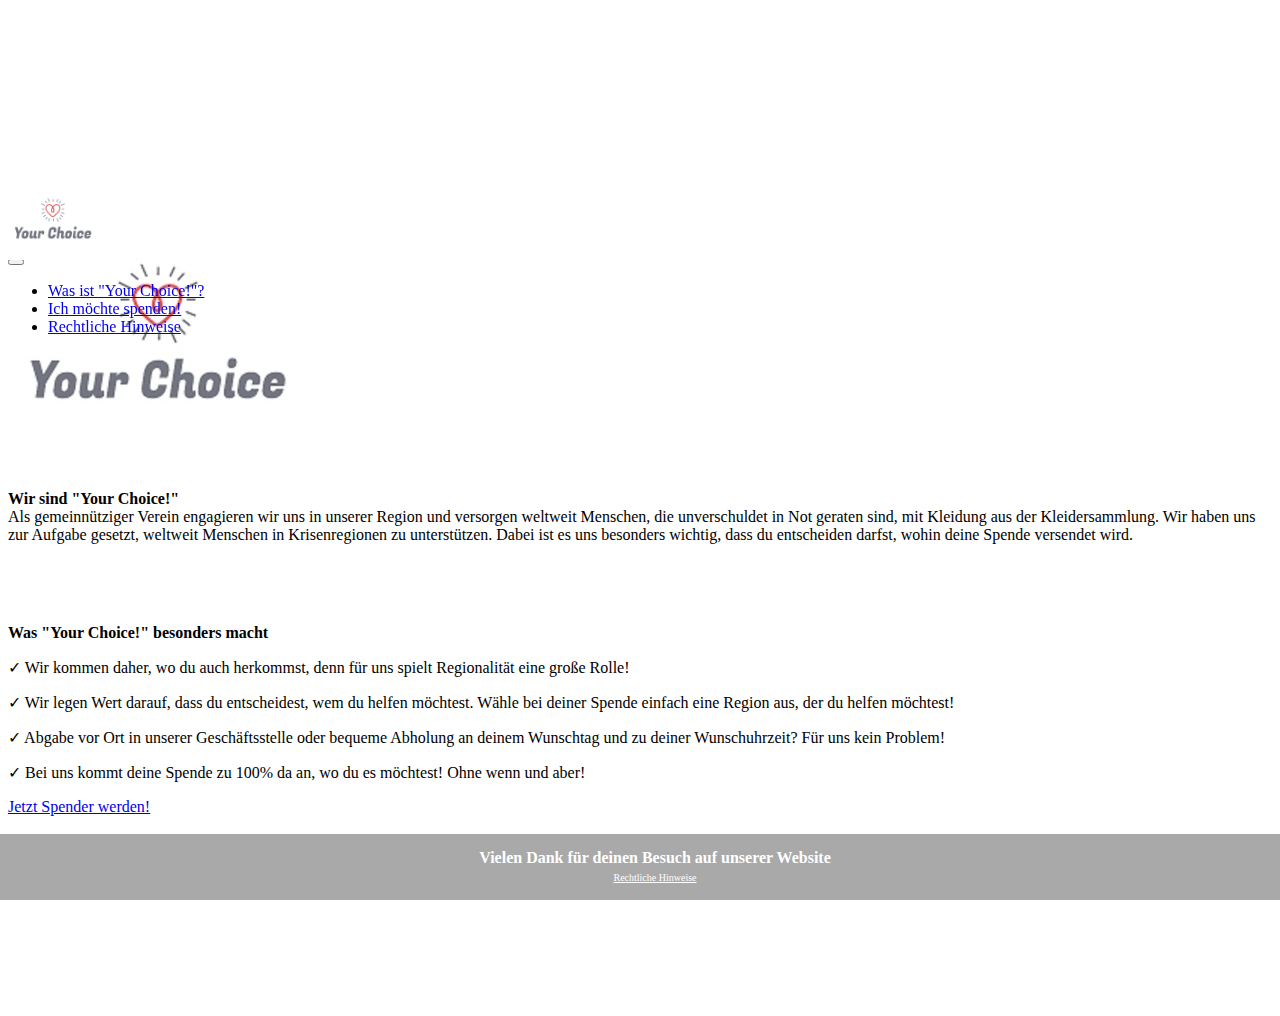
<file: ZZZ_Startseite.html>
<!doctype html>
<html lang="de">

<head>
    <meta charset="utf-8">
    <meta name="viewport" content="width=device-width, initial-scale=1">
    <title>Your Choice!</title>
    <link rel="stylesheet" href="ZZZ_style.css">
    <link href="https://cdn.jsdelivr.net/npm/bootstrap@5.2.3/dist/css/bootstrap.min.css" rel="stylesheet" integrity="sha384-rbsA2VBKQhggwzxH7pPCaAqO46MgnOM80zW1RWuH61DGLwZJEdK2Kadq2F9CUG65" crossorigin="anonymous">
    <nav class="navbar bg-body fixed-top shadow">
        <div class="navbar">
            <div class="container-fluid">
                <a href="ZZZ_Startseite.html">
                    <div class="logonavbar"> <img src="Logo.png" width="90px" height="90px"></div>
                </a>
            </div>
        </div>
        <div class="button"> <button class="navbar-toggler" type="button" data-bs-toggle="offcanvas" data-bs-target="#offcanvasNavbar" aria-controls="offcanvasNavbar">
                <span class="navbar-toggler-icon"></span></button></div>
        <div class="offcanvas offcanvas-end" tabindex="-1" id="offcanvasNavbar" aria-labelledby="offcanvasNavbarLabel">
            <div class="offcanvas-header">
                <h5 class="offcanvas-title" id="offcanvasNavbarLabel">Navigation</h5>
                <button type="button" class="btn-close" data-bs-dismiss="offcanvas" aria-label="Close"></button>
            </div>
            <div class="offcanvas-body">
                <ul class="navbar-nav justify-content-end flex-grow-1 pe-3">
                    <li class="nav-item">
                        <a class="nav-link active" aria-current="page" href="ZZZ_Startseite.html">Was ist "Your Choice!"?</a>
                    </li>
                    <li class="nav-item">
                        <a class="nav-link" href="ZZZ_SpendeEinstieg.html">Ich möchte spenden!</a>
                    </li>
                    <li class="nav-item">
                        <a class="nav-link active" aria-current="page" href="ZZZ_RechtlicheHinweise.html">Rechtliche Hinweise</a>
                    </li>
                </ul>
            </div>
        </div>
    </nav>
</head>

<body>
    <div class="container-sm">
        <div class="container1">
            <img src="logo300x300.jpg" class="float-sm-end">
            <p>
                <strong>Wir sind "Your Choice!"</strong>
                <br> Als gemeinnütziger Verein engagieren wir uns in unserer Region und versorgen weltweit Menschen, die unverschuldet in Not geraten sind, mit Kleidung aus der Kleidersammlung.

                Wir haben uns zur Aufgabe gesetzt, weltweit Menschen in Krisenregionen zu unterstützen. Dabei ist es uns besonders wichtig, dass du entscheiden darfst, wohin deine Spende versendet wird.
            </p>
        </div>
        <div class="container2">
            <strong>Was "Your Choice!" besonders macht</strong>
            <p>&#10003 Wir kommen daher, wo du auch herkommst, denn für uns spielt Regionalität eine große Rolle!</p>
            <p>&#10003 Wir legen Wert darauf, dass du entscheidest, wem du helfen möchtest. Wähle bei deiner Spende einfach eine Region aus, der du helfen möchtest!</p>
            <p>&#10003 Abgabe vor Ort in unserer Geschäftsstelle oder bequeme Abholung an deinem Wunschtag und zu deiner Wunschuhrzeit? Für uns kein Problem! </p>
            <p>&#10003 Bei uns kommt deine Spende zu 100% da an, wo du es möchtest! Ohne wenn und aber!</p>
            <a href="ZZZ_SpendeEinstieg.html" class="btn btn-primary">Jetzt Spender werden!</a>
        </div>
    </div>
    <script src="https://cdn.jsdelivr.net/npm/bootstrap@5.2.3/dist/js/bootstrap.bundle.min.js" integrity="sha384-kenU1KFdBIe4zVF0s0G1M5b4hcpxyD9F7jL+jjXkk+Q2h455rYXK/7HAuoJl+0I4" crossorigin="anonymous"></script>
</body>
<footer>
    <div class="footer"><strong>Vielen Dank für deinen Besuch auf unserer Website</strong> <br>
        <a href="ZZZ_RechtlicheHinweise.html">Rechtliche Hinweise</a>
        <br>
    </div>
</footer>
</html>
</file>
<file: ZZZ_style.css>
.navbar {
    position: fixed;
    width: 100%,
        padding: 10px;
    margin: auto;
}

.footer {
    position: fixed;
    bottom: 0;
    left: 0;
    width: 100%;
    padding: 15px;
    background-color: darkgrey;
    color: white;
    text-align: center;
}

.container1 {
    margin-top: 170px;
    margin-bottom: 80px;

}

.container2 {

    margin-bottom: 200px;
}

.footer a {
    color: white;
    font-size: 10px;
    text-align: center;
}

.quelle {
    padding: 8px;
    font-size: 9px;
}
</file>
